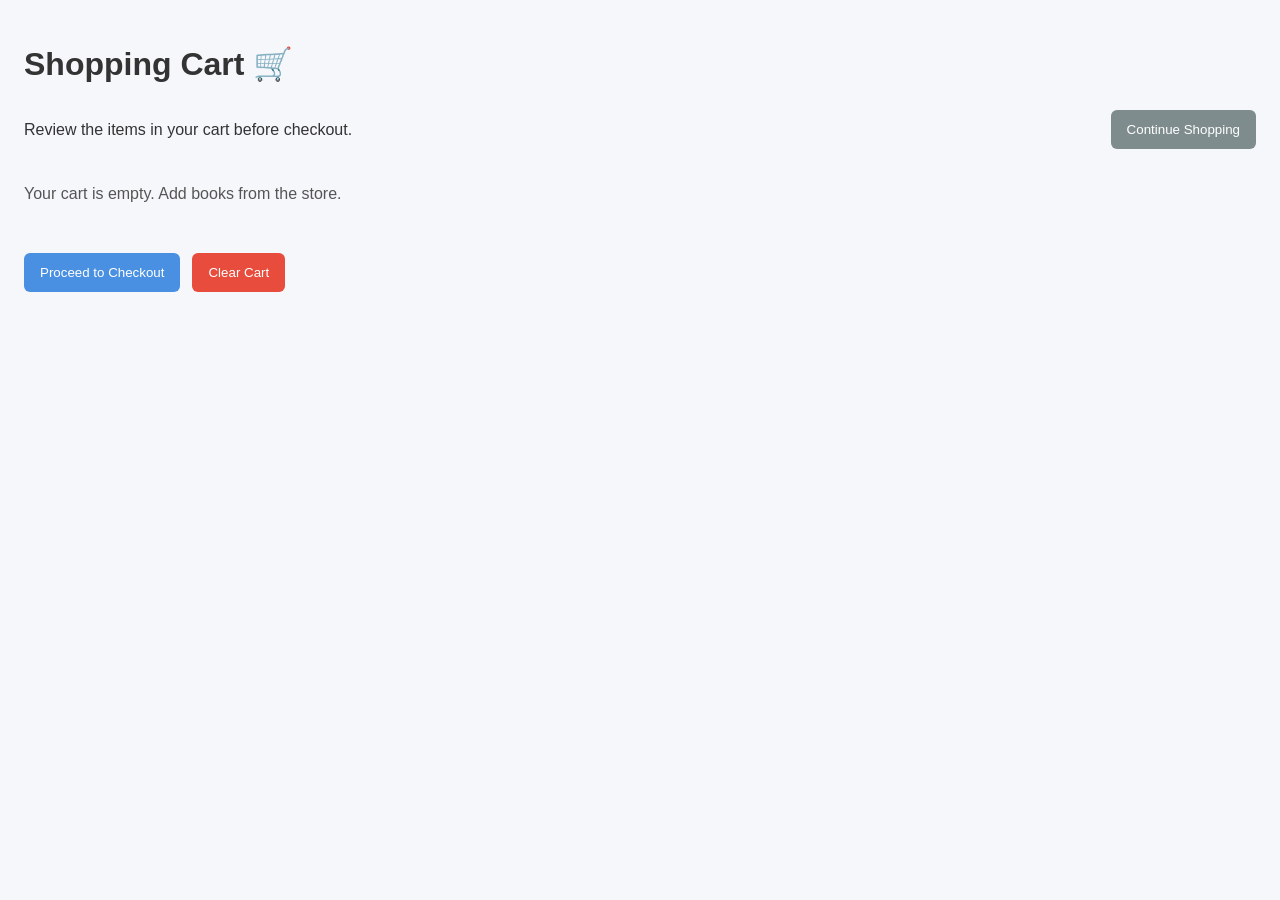
<file: cart.html>
<!DOCTYPE html>
<html lang="en">
<head>
  <meta charset="utf-8" />
  <meta name="viewport" content="width=device-width,initial-scale=1" />
  <title>Cart — Senti's Digital Bookstore</title>
  <link rel="stylesheet" href="styles.css">
  <style>
    body { padding: 24px; font-family: Arial, sans-serif; }
    .cart-header { display:flex; align-items:center; justify-content:space-between; flex-wrap:wrap; gap:10px; }
    .cart-item { padding:12px 0; border-bottom:1px solid #eee; display:flex; justify-content:space-between; align-items:center; gap:12px; }
    .cart-item strong { display:block; margin-top:4px; }
    .cart-actions { margin-top:20px; display:flex; gap:12px; flex-wrap:wrap; }
    .cart-btn { padding:12px 16px; border:none; border-radius:6px; cursor:pointer; color:white; }
    .checkout-btn { background:#4a90e2; }
    .clear-btn { background:#e74c3c; }
    .store-btn { background:#7f8c8d; }
    .empty-state { padding:30px 0; color:#555; }
  </style>
</head>
<body>
  <h1>Shopping Cart 🛒</h1>
  <div class="cart-header">
    <div>
      <p>Review the items in your cart before checkout.</p>
    </div>
    <div>
      <button class="cart-btn store-btn" onclick="window.location.href='index.html'">Continue Shopping</button>
    </div>
  </div>

  <div id="cart-list"></div>
  <h2 id="cart-total"></h2>

  <div class="cart-actions">
    <button class="cart-btn checkout-btn" id="checkout-btn">Proceed to Checkout</button>
    <button class="cart-btn clear-btn" id="clear-btn">Clear Cart</button>
  </div>

  <script>
    function loadCart() {
      try { return JSON.parse(localStorage.getItem('cart')) || []; } catch (e) { return []; }
    }
    function saveCart(cart) {
      try { localStorage.setItem('cart', JSON.stringify(cart)); } catch (e) {}
    }
    function formatPrice(value) {
      return '£' + value.toFixed(2);
    }
    function renderCart() {
      const cart = loadCart();
      const list = document.getElementById('cart-list');
      const totalEl = document.getElementById('cart-total');
      list.innerHTML = '';
      if (!cart.length) {
        list.innerHTML = '<div class="empty-state">Your cart is empty. Add books from the store.</div>';
        totalEl.textContent = '';
        document.getElementById('checkout-btn').disabled = true;
        return;
      }
      let total = 0;
      cart.forEach((item, index) => {
        const qty = item.quantity || 1;
        const price = parseFloat(item.price) || 0;
        const itemTotal = price * qty;
        total += itemTotal;
        const container = document.createElement('div');
        container.className = 'cart-item';
        container.innerHTML = `
          <div>
            <strong>${item.title || item.name || 'Book'}</strong>
            <span>${qty} × ${formatPrice(price)}</span>
          </div>
          <div>
            <span>${formatPrice(itemTotal)}</span>
          </div>
        `;
        list.appendChild(container);
      });
      totalEl.textContent = 'Total: ' + formatPrice(total);
      document.getElementById('checkout-btn').disabled = false;
    }
    document.getElementById('checkout-btn').addEventListener('click', () => {
      window.location.href = 'checkout.html';
    });
    document.getElementById('clear-btn').addEventListener('click', () => {
      saveCart([]);
      renderCart();
      alert('Cart cleared.');
    });
    document.addEventListener('DOMContentLoaded', renderCart);
  </script>
</body>
</html>
</file>
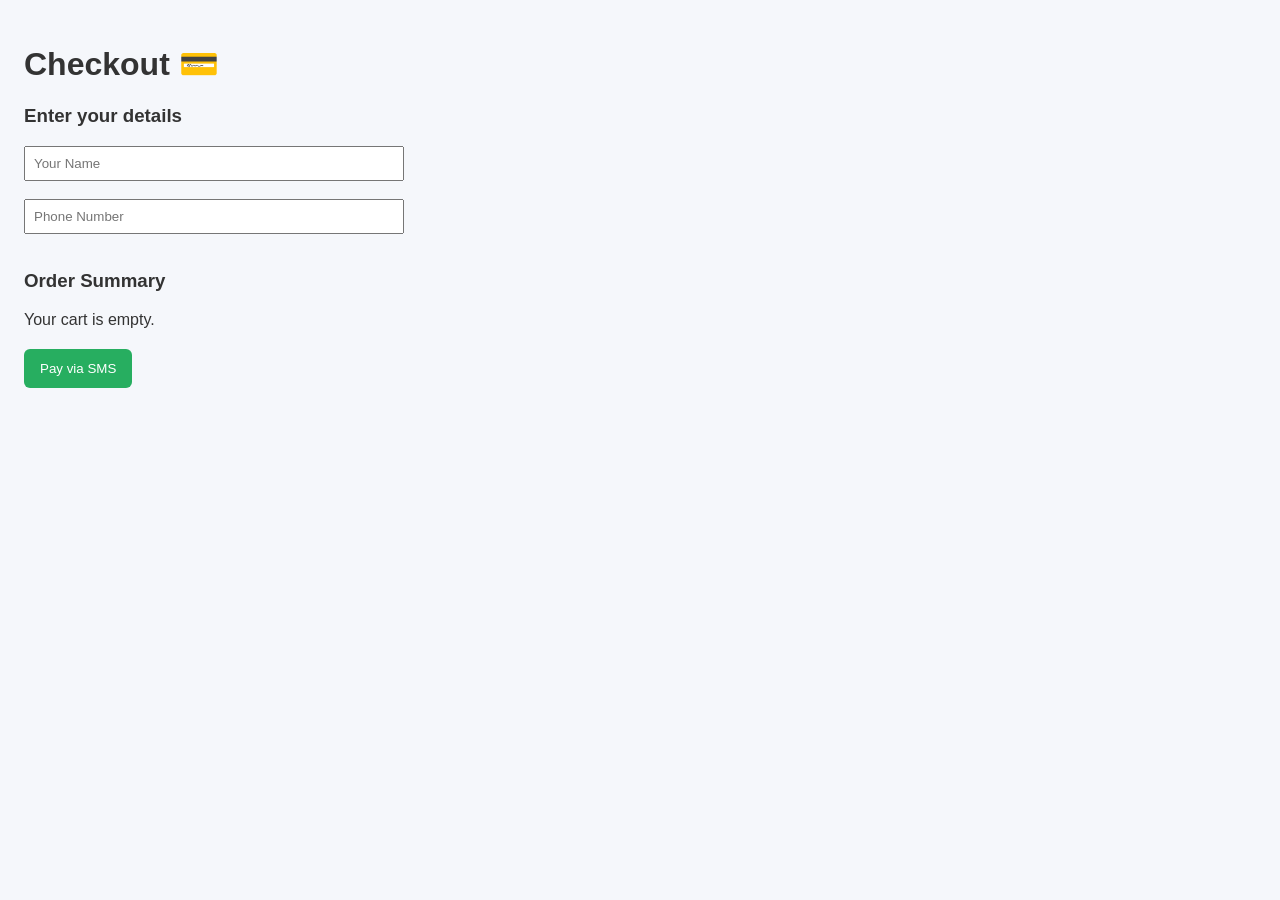
<file: checkout.html>
<!DOCTYPE html>
<html lang="en">
<head>
  <meta charset="utf-8" />
  <meta name="viewport" content="width=device-width,initial-scale=1" />
  <title>Checkout — Senti's Digital Bookstore</title>
  <link rel="stylesheet" href="styles.css">
  <style>
    body { padding: 24px; font-family: Arial, sans-serif; }
    input { padding:8px; width:100%; max-width:360px; }
    #summary { margin: 12px 0 18px 0; }
    .summary-item { padding:8px 0; border-bottom:1px solid #eee; }
    .total { font-weight:700; margin-top:12px; }
    .pay-btn { background:#27ae60; color:white; border:none; padding:12px 16px; border-radius:6px; cursor:pointer; }
  </style>
</head>

<body>

<h1>Checkout 💳</h1>

<h3>Enter your details</h3>
<input id="cust-name" type="text" placeholder="Your Name"><br><br>
<input id="cust-phone" type="text" placeholder="Phone Number"><br><br>

<h3>Order Summary</h3>
<div id="summary">(loading...)</div>

<h2 id="total" class="total"></h2>

<button class="pay-btn" onclick="window.location.href='sms.html'">Pay via SMS</button>

<script>
function loadCart() {
  try { return JSON.parse(localStorage.getItem('cart')) || []; } catch(e){ return []; }
}

function renderSummary() {
  const cart = loadCart();
  const summaryEl = document.getElementById('summary');
  summaryEl.innerHTML = '';
  if (!cart.length) { summaryEl.textContent = 'Your cart is empty.'; document.getElementById('total').textContent = ''; return; }
  let subtotal = 0;
  cart.forEach(item => {
    const qty = item.quantity || 1;
    const title = item.title || item.name || 'Item';
    const price = parseFloat(item.price) || 0;
    const line = document.createElement('div');
    line.className = 'summary-item';
    line.textContent = `${title} × ${qty} — £${(price * qty).toFixed(2)}`;
    summaryEl.appendChild(line);
    subtotal += price * qty;
  });
  document.getElementById('total').textContent = 'Total: £' + subtotal.toFixed(2);
}

document.addEventListener('DOMContentLoaded', renderSummary);
</script>

</body>
</html>
</file>
<file: styles.css>
body {
font-family: Arial, sans-serif;
margin: 0;
background: #f5f7fb;
color: #333;
}

a {
text-decoration: none;
}

button {
transition: 0.2s;
}

button:hover {
transform: scale(1.05);
}

/* HERO */
.hero {
background: linear-gradient(135deg, #4a90e2, #6a5acd);
color: white;
text-align: center;
padding: 80px 20px;
}

.hero h1 {
font-size: 2.5rem;
}

.hero button {
margin-top: 15px;
padding: 10px 20px;
border: none;
background: white;
color: #4a90e2;
font-weight: bold;
border-radius: 5px;
cursor: pointer;
}

/* BOOK SECTION */
.book-section {
padding: 40px 20px;
text-align: center;
}

.book-grid {
display: grid;
grid-template-columns: repeat(auto-fit, minmax(220px, 1fr));
gap: 20px;
margin-top: 20px;
}

.book-card {
background: white;
padding: 20px;
border-radius: 12px;
box-shadow: 0 5px 15px rgba(0,0,0,0.1);
transition: 0.3s;
}

.book-card:hover {
transform: translateY(-5px);
}

.book-card button {
margin-top: 10px;
padding: 8px 12px;
border: none;
background: #4a90e2;
color: white;
border-radius: 5px;
cursor: pointer;
}

/* Modal styles */
.modal {
	position: fixed;
	left: 0;
	top: 0;
	width: 100%;
	height: 100%;
	display: none;
	align-items: center;
	justify-content: center;
	background: rgba(0,0,0,0.5);
	z-index: 1000;
}
.modal.open { display: flex; }
.modal-content {
	background: white;
	padding: 20px;
	border-radius: 8px;
	width: 90%;
	max-width: 480px;
	box-shadow: 0 8px 30px rgba(0,0,0,0.2);
	position: relative;
}
.modal-close {
	position: absolute;
	right: 10px;
	top: 8px;
	background: transparent;
	border: none;
	font-size: 22px;
	cursor: pointer;
}
.modal-price { font-weight: bold; margin-top: 10px; color: #27ae60; }
.modal-actions { display:flex; gap:10px; margin-top: 15px; justify-content:flex-end; }
.book-add-btn { background:#27ae60; color:white; border:none; padding:10px 14px; border-radius:6px; cursor:pointer; }
.book-close-btn { background:#95a5a6; color:white; border:none; padding:10px 14px; border-radius:6px; cursor:pointer; }
</file>
